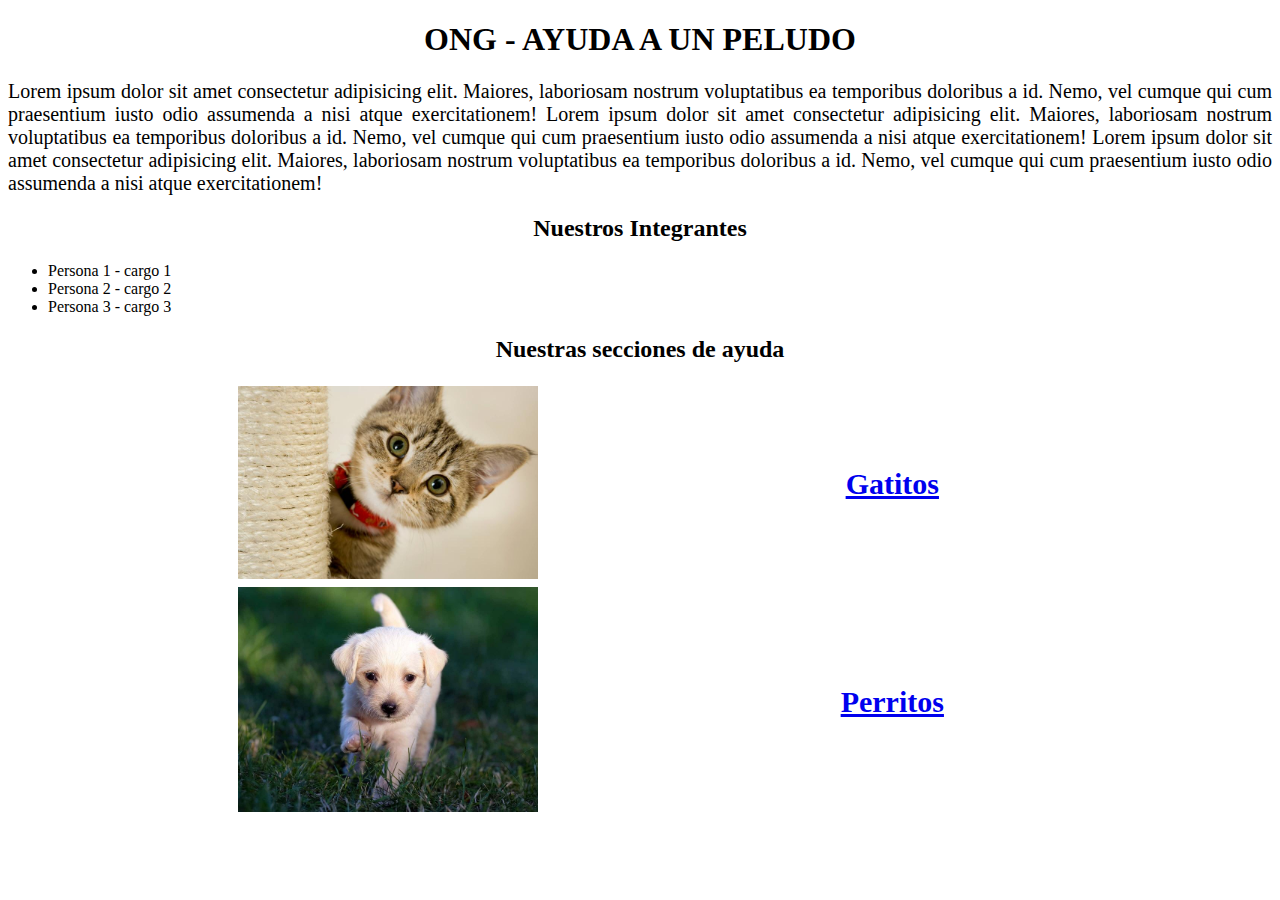
<file: Taller ONG_Peludos/index.html>
<!DOCTYPE html>
<html lang="en">
<head>
    <meta charset="UTF-8">
    <meta http-equiv="X-UA-Compatible" content="IE=edge">
    <meta name="viewport" content="width=device-width, initial-scale=1.0">
    <title>Practica</title>
    <link rel="stylesheet" type="text/css" href="css/estilos.css">
</head>
<body>

    <h1 class="titulo">ONG - AYUDA A UN PELUDO</h1>

    <p>
    Lorem ipsum dolor sit amet consectetur adipisicing elit. Maiores, laboriosam nostrum voluptatibus ea temporibus doloribus a id. Nemo, vel cumque qui cum praesentium iusto odio assumenda a nisi atque exercitationem!
    Lorem ipsum dolor sit amet consectetur adipisicing elit. Maiores, laboriosam nostrum voluptatibus ea temporibus doloribus a id. Nemo, vel cumque qui cum praesentium iusto odio assumenda a nisi atque exercitationem!
    Lorem ipsum dolor sit amet consectetur adipisicing elit. Maiores, laboriosam nostrum voluptatibus ea temporibus doloribus a id. Nemo, vel cumque qui cum praesentium iusto odio assumenda a nisi atque exercitationem!
    </p> 
    <h2 class="titulo">Nuestros Integrantes</h2>

    <ul>
        <li>Persona 1 - cargo 1</li>
        <li>Persona 2 - cargo 2</li>
        <li>Persona 3 - cargo 3</li>
    </ul>

    <h2 class="titulo">Nuestras secciones de ayuda </h2>

        <table style="margin:0 auto;">
            <tr>
                <td><img src="img/gatito.jpg"></td>
                <td>
                    <a href="gatitos.html" class="texto">Gatitos</a>
                </td>
            </tr>
            <tr>
                <td><img src="img/perrito.jpg"></td>
                <td>
                    <a href="perritos.html" class="texto">Perritos</a>
            </tr>
        </table>
   

    
</body>
</html>
</file>
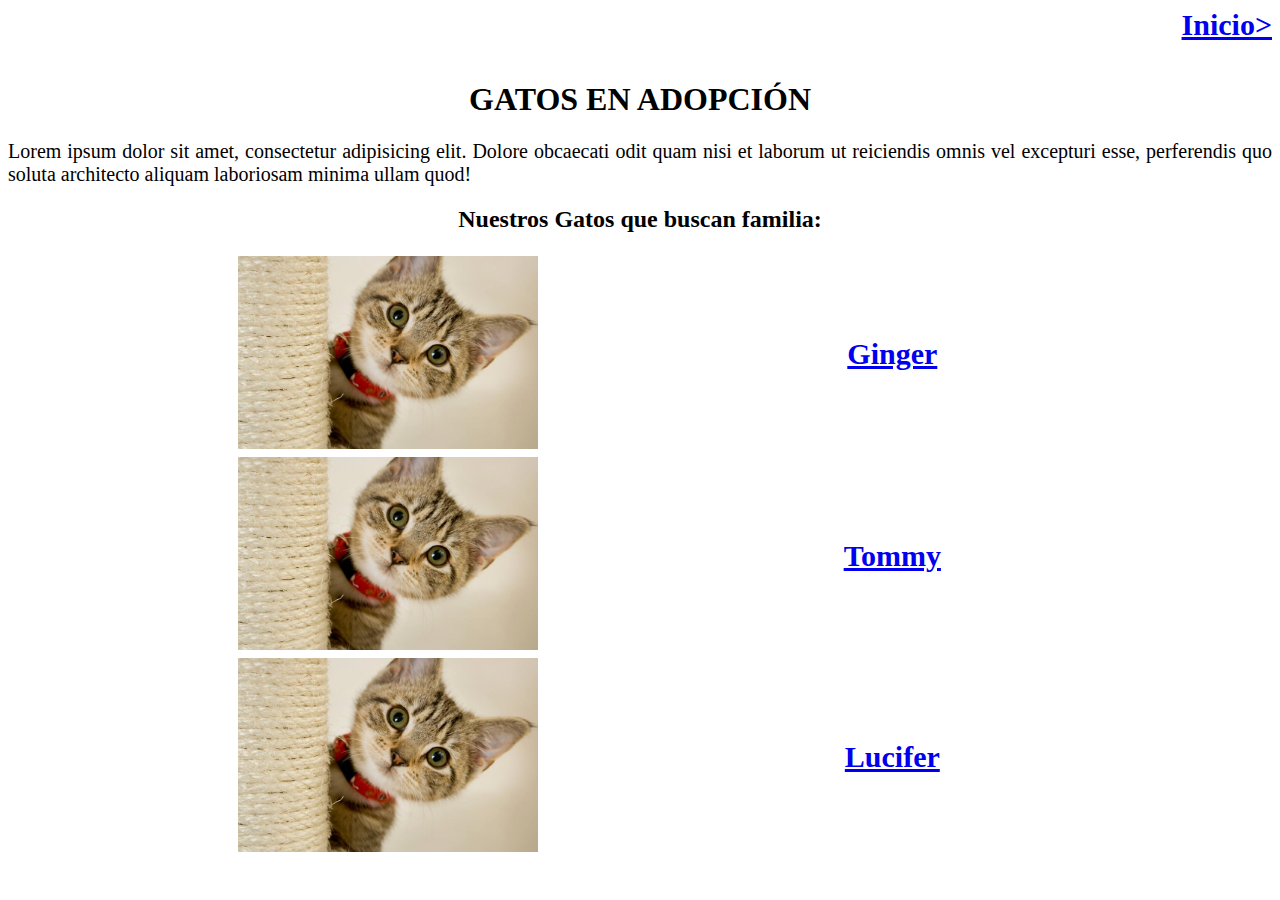
<file: Taller ONG_Peludos/gatitos.html>
<!DOCTYPE html>
<html lang="en">
<head>
    <meta charset="UTF-8">
    <meta http-equiv="X-UA-Compatible" content="IE=edge">
    <meta name="viewport" content="width=device-width, initial-scale=1.0">
    <title>Ayuda a un peludo</title>
    <link rel="stylesheet" type="text/css" href="css/estilos.css">
</head>
<body>
    <div class="menu">	
    <a href="index.html">Inicio></a>
    </div>
    <br>
    <h1 class="titulo">GATOS EN ADOPCIÓN</h1>
    <p>Lorem ipsum dolor sit amet, consectetur adipisicing elit. Dolore obcaecati odit quam nisi et laborum ut reiciendis omnis vel excepturi esse, perferendis quo soluta architecto aliquam laboriosam minima ullam quod!</p>
    <h2 class="titulo">Nuestros Gatos que buscan familia:</h2>
    <table style="margin:0 auto;">
        <tr>
            <td><img src="img/gatito.jpg"></td>
            <td><a class="texto" href="ginger.html">Ginger</a></td>
        </tr>
        <tr>
            <td><img src="img/gatito.jpg"></td>
            <td><a class="texto" href="tommy.html">Tommy</a></td>
        </tr>
        <tr>
            <td><img src="img/gatito.jpg"></td>
            <td><a class="texto" href="lucifer.html">Lucifer</a></td>
        </tr>

    </table>
</body>
</html>
</file>
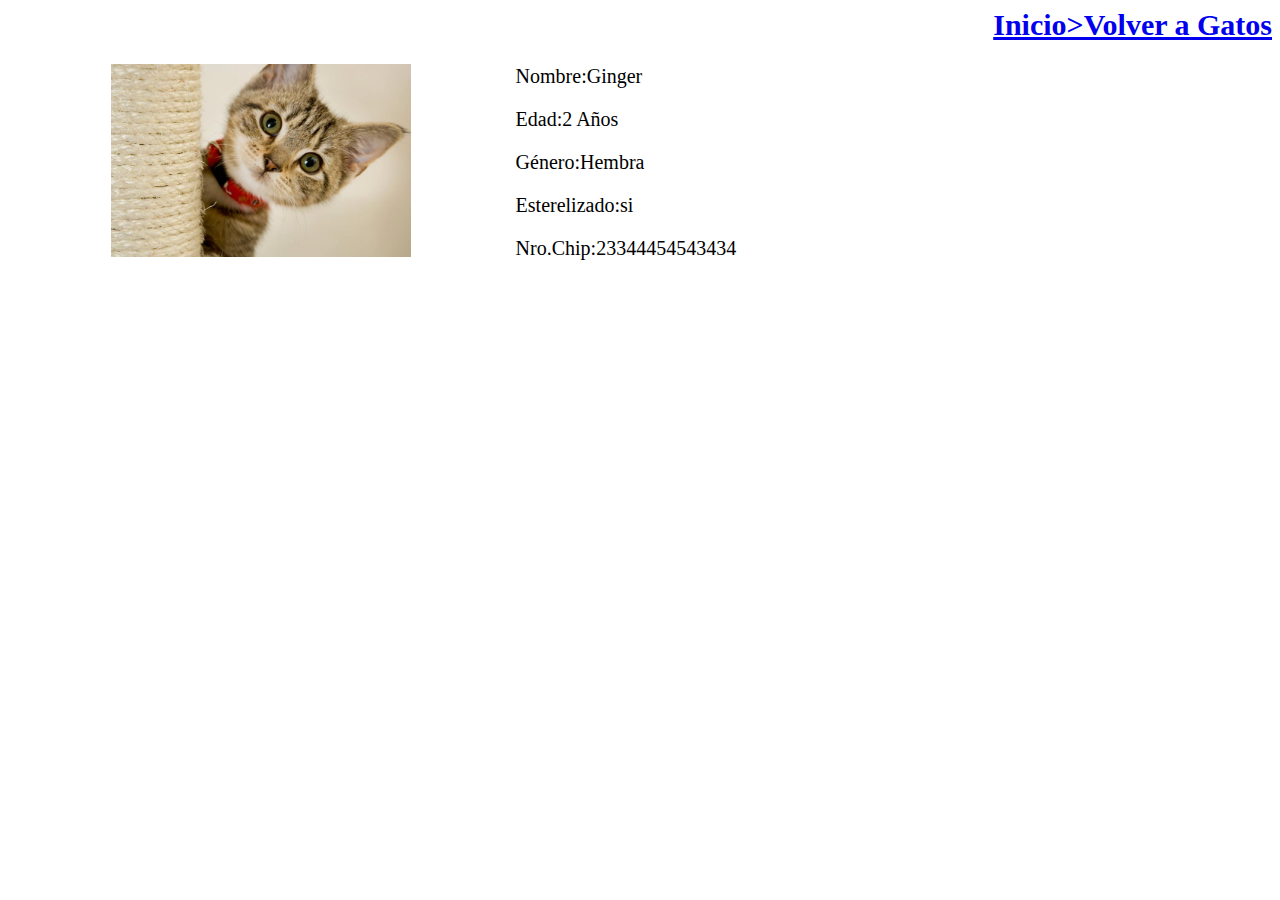
<file: Taller ONG_Peludos/ginger.html>
<!DOCTYPE html>
<html lang="en">
<head>
    <meta charset="UTF-8">
    <meta http-equiv="X-UA-Compatible" content="IE=edge">
    <meta name="viewport" content="width=device-width, initial-scale=1.0">
    <title>Ayuda a un peludo</title>
    <link rel="stylesheet" type="text/css" href="css/estilos.css">
</head>
<body>
    <div class="menu">
    <a href="index.html">Inicio>Volver a Gatos</a>
    </div>
    <table>
        <tr>
            <td><img src="img/gatito.jpg"></td>
            <td><p>Nombre:Ginger</p>
                <p>Edad:2 Años</p>
                <p>Género:Hembra </p>
                <p>Esterelizado:si </p>
                <p>Nro.Chip:23344454543434</p>
            </td>
        </tr>
    </table>
    
</body>
</html>
</file>
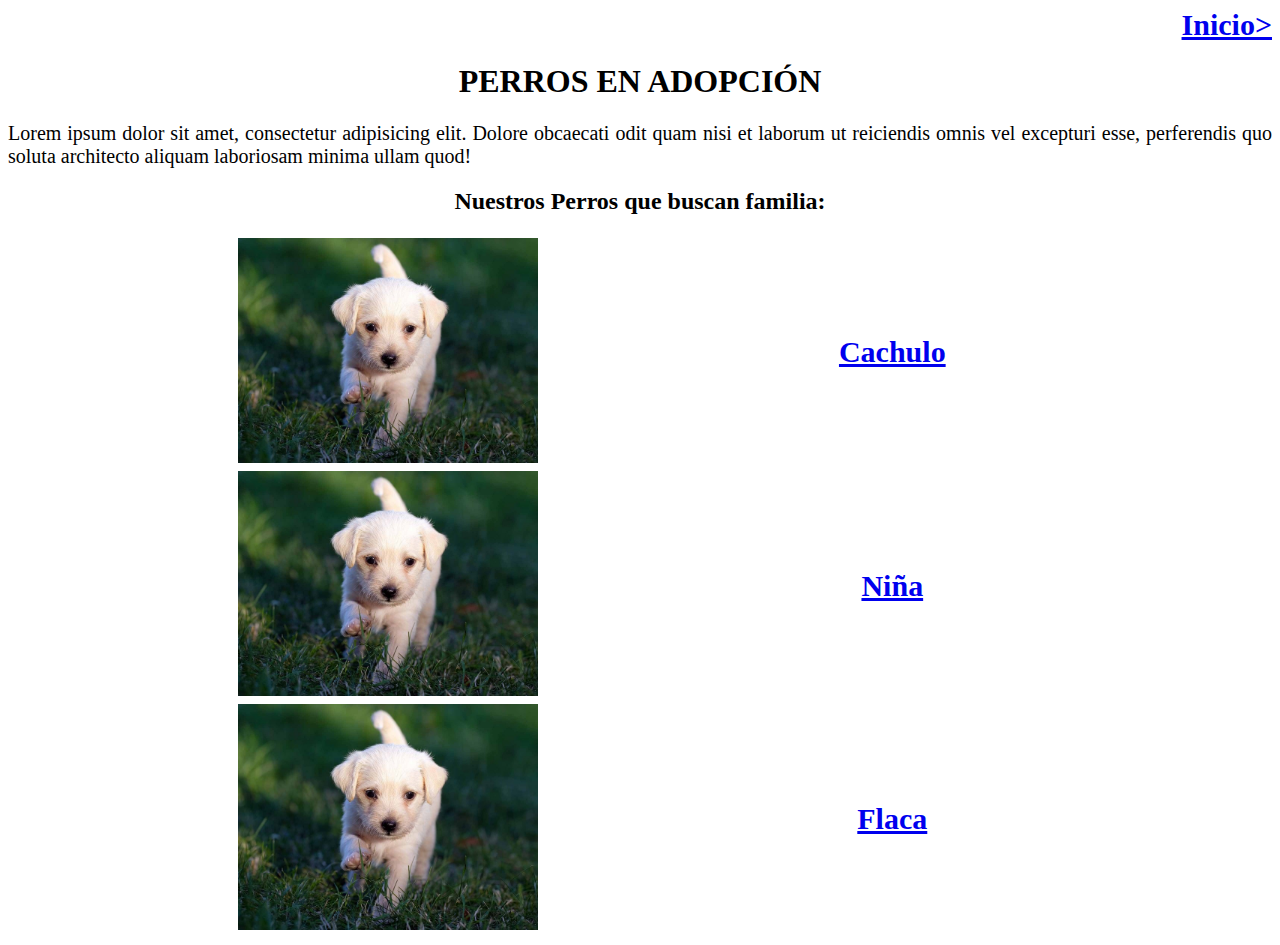
<file: Taller ONG_Peludos/perritos.html>
<!DOCTYPE html>
<html lang="en">
<head>
    <meta charset="UTF-8">
    <meta http-equiv="X-UA-Compatible" content="IE=edge">
    <meta name="viewport" content="width=device-width, initial-scale=1.0">
    <title>Ayuda a un peludo</title>
    <link rel="stylesheet" type="text/css" href="css/estilos.css">
</head>
<body>
    <div class="menu">	
    <a href="index.html">Inicio></a>
    </div>
    <h1 class="titulo">PERROS EN ADOPCIÓN</h1>
    <p>Lorem ipsum dolor sit amet, consectetur adipisicing elit. Dolore obcaecati odit quam nisi et laborum ut reiciendis omnis vel excepturi esse, perferendis quo soluta architecto aliquam laboriosam minima ullam quod!</p>
    <h2 class="titulo">Nuestros Perros que buscan familia:</h2>
    <table style="margin:0 auto;">
        <tr>
            <td><img src="img/perrito.jpg"></td>
            <td><a class="texto" href="cachulo.html">Cachulo</a></td>
        </tr>
        <tr>
            <td><img src="img/perrito.jpg"></td>
            <td><a class="texto" href="niña.html">Niña</a></td>
        </tr>
        <tr>
            <td><img src="img/perrito.jpg"></td>
            <td><a class="texto" href="flaca.html">Flaca</a></td>
        </tr>

    </table>
</body>
</html>
</file>
<file: Taller ONG_Peludos/css/estilos.css>
.titulo{
    text-align: center;
}

table{
    width: 80%;
    
}

td{
    width: 40%;
    text-align: center;
    vertical-align: middle; 
}

img{
    width:60%;
    height: 60%;
}

.texto{
    font-size: 30px;
    font-weight: bold;
    text-align: justify;
}

p{
    text-align: justify;
    font-size: 20px;
}
.menu{
    font-size: 30px;
    font-weight: bold;
    text-align:right;
    
}
</file>
